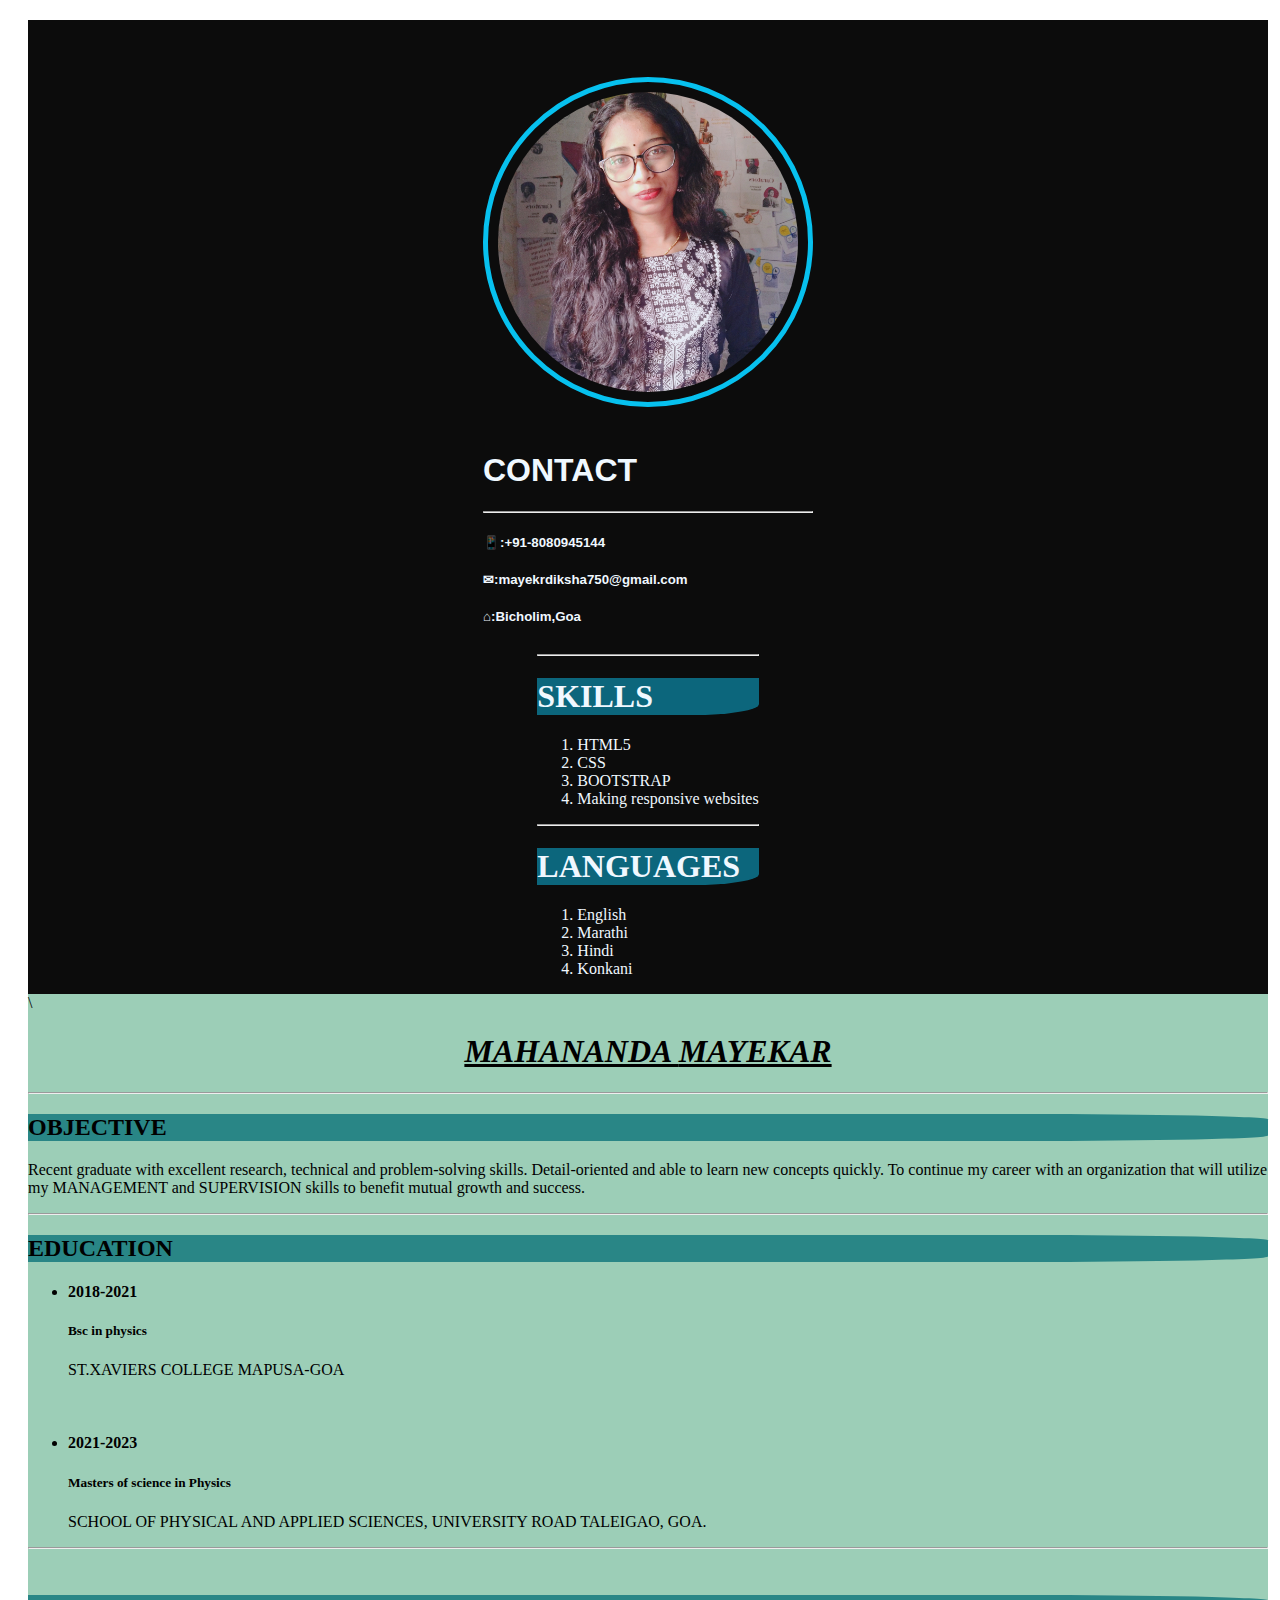
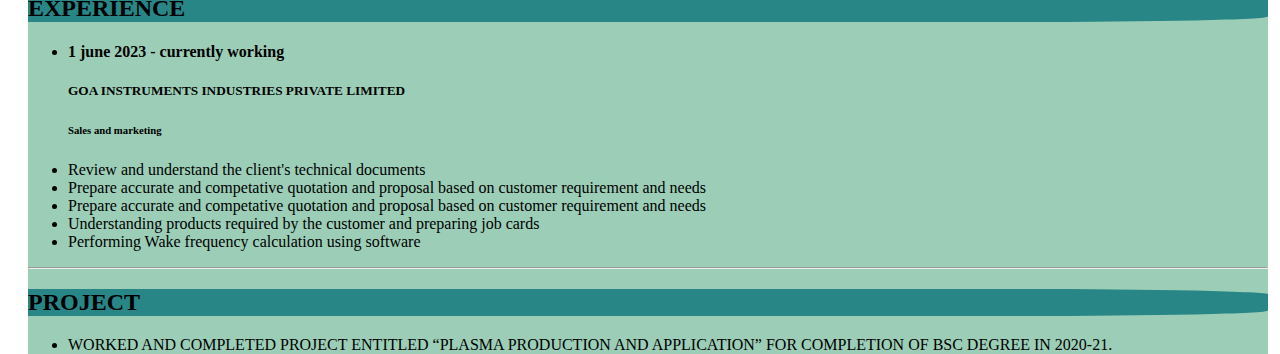
<file: 1.RESUME PROJECT/index.html>
<!doctype html>
<html lang="en">
  <head>
    <meta charset="utf-8">
    <meta name="viewport" content="width=device-width, initial-scale=1">
    <title>RESUME TAMPLATE</title>
    <link href="https://cdn.jsdelivr.net/npm/bootstrap@5.3.2/dist/css/bootstrap.min.css" rel="stylesheet" integrity="sha384-T3c6CoIi6uLrA9TneNEoa7RxnatzjcDSCmG1MXxSR1GAsXEV/Dwwykc2MPK8M2HN" crossorigin="anonymous">
  </head>
  <style>
   
    body{
        height: 100vh;
        width: 100%;
    }
    
    
    .container{
        margin: 20px;
        
        
        
    }
    .left-section{
        display: flex;
        align-items: center;
        flex-direction: column;
        padding-top: 1.5cm;
        
       

    }
    .left-section img{
        
        height: 300px;
        width: 300px;
        object-fit: cover;
        border-radius: 50%;
        border: 5px solid #07c1ef;
        margin-bottom: 20px;
        padding: 10px;
        
    }
    .top-section, .top-section h2{
      color: aliceblue;
      font-family: 'Gill Sans', 'Gill Sans MT', Calibri, 'Trebuchet MS', sans-serif;
    }
    .top-section-skills{
      color: aliceblue;
    }
    .top-section-skills h1{
      background-color: #0c667c;
      border-bottom-right-radius: 30%;
  
    }
    .col h2{
      background-color: rgb(41, 134, 134);
      border-bottom-right-radius: 20%;
      border-top-right-radius:20%; 
    }
  
    

    

    
  </style>
  <body >
    <div class="  d-flex justify-content-center ">
    <div class=" container d-flex justify-content-center row">
            <!-- left section -->
          
              <div class="left-section col-sm-12 col-md-4" style="background-color: rgb(12, 12, 12);">
                
               <div class=" top-section">
                <img src="./IMG_20211125_144230_306.webp" alt="" > 
                
                
                  <div>
                    <h1>CONTACT</h1>
                    <hr>
                    <h5>&#128241;:+91-8080945144</h5>
                    <h5>&#9993;:mayekrdiksha750@gmail.com</h5>
                    <h5>&#x2302;:Bicholim,Goa</h5>
                   </div>
               </div >
               <div class="top-section-skills">
                <hr>

                <h1>SKILLS</h1>
                <ol>
                  <li>HTML5</li>
                  <li>CSS</li>
                  <li>BOOTSTRAP</li>
                  <li>Making responsive websites</li>
                  
                </ol>
                <hr>

                <h1>LANGUAGES</h1>
                <ol>
                  <li>English</li>
                  <li>Marathi</li>
                  <li>Hindi</li>
                  <li>Konkani</li>
                  
                </ol>
               </div>
               
              
              </div>

              <!-- right section -->
              <div class=" col col-sm-12 col-md-8" style="background-color: rgb(156, 206, 183);">\
                <h1 style="text-align: center;"><i><b><u>MAHANANDA <u></u> MAYEKAR</u></b></i></h1>
                <hr>

                <h2>OBJECTIVE</h2>
                <p>Recent graduate with excellent research, technical and problem-solving skills. Detail-oriented and able to learn new concepts quickly. To continue my career with an organization that will utilize my MANAGEMENT and SUPERVISION skills to benefit mutual growth and success.
                </p>
                <hr>
                <h2>EDUCATION</h2>
                <ul>
                  <li>  <h4>2018-2021</h4>
                    <h5>Bsc in physics</h5>
                    <p>ST.XAVIERS COLLEGE MAPUSA-GOA </p>
                  
                  
                  </li>
                  <br>
                  <li>
                    <h4>2021-2023</h4>
                    <h5>Masters of science in Physics</h5>
                    <p>SCHOOL OF PHYSICAL AND APPLIED SCIENCES, UNIVERSITY ROAD TALEIGAO, GOA.</p>
                    
                    </li>
                  
                </ul>
                <hr>
                <br>
                <h2>EXPERIENCE</h2>
                <ul>
                  <li>
                    <h4>1 june 2023 - currently working </h4>
                    <h5> GOA INSTRUMENTS INDUSTRIES PRIVATE LIMITED</h5>
                    <h6>Sales and marketing</h6>
                    <li>Review and understand the client's technical documents</li>
                    <li>Prepare accurate and competative quotation and proposal based on customer requirement and needs</li>
                    <li>Prepare accurate and competative quotation and proposal based on customer requirement and needs</li>
                    <li>Understanding products required by the customer and preparing job cards </li>
                    <li>Performing Wake frequency calculation using software
                    </li>

                </li>
                </ul>
                <hr>

                <h2>PROJECT</h2>
                <ul>
                  <li> WORKED AND COMPLETED PROJECT ENTITLED “PLASMA PRODUCTION AND APPLICATION” FOR COMPLETION OF BSC DEGREE IN 2020-21.
                  </li>
                </ul>
            
              </div>
    



















            </div>
    <script src="https://cdn.jsdelivr.net/npm/bootstrap@5.3.2/dist/js/bootstrap.bundle.min.js" integrity="sha384-C6RzsynM9kWDrMNeT87bh95OGNyZPhcTNXj1NW7RuBCsyN/o0jlpcV8Qyq46cDfL" crossorigin="anonymous"></script>
  </body>
</html>
</file>
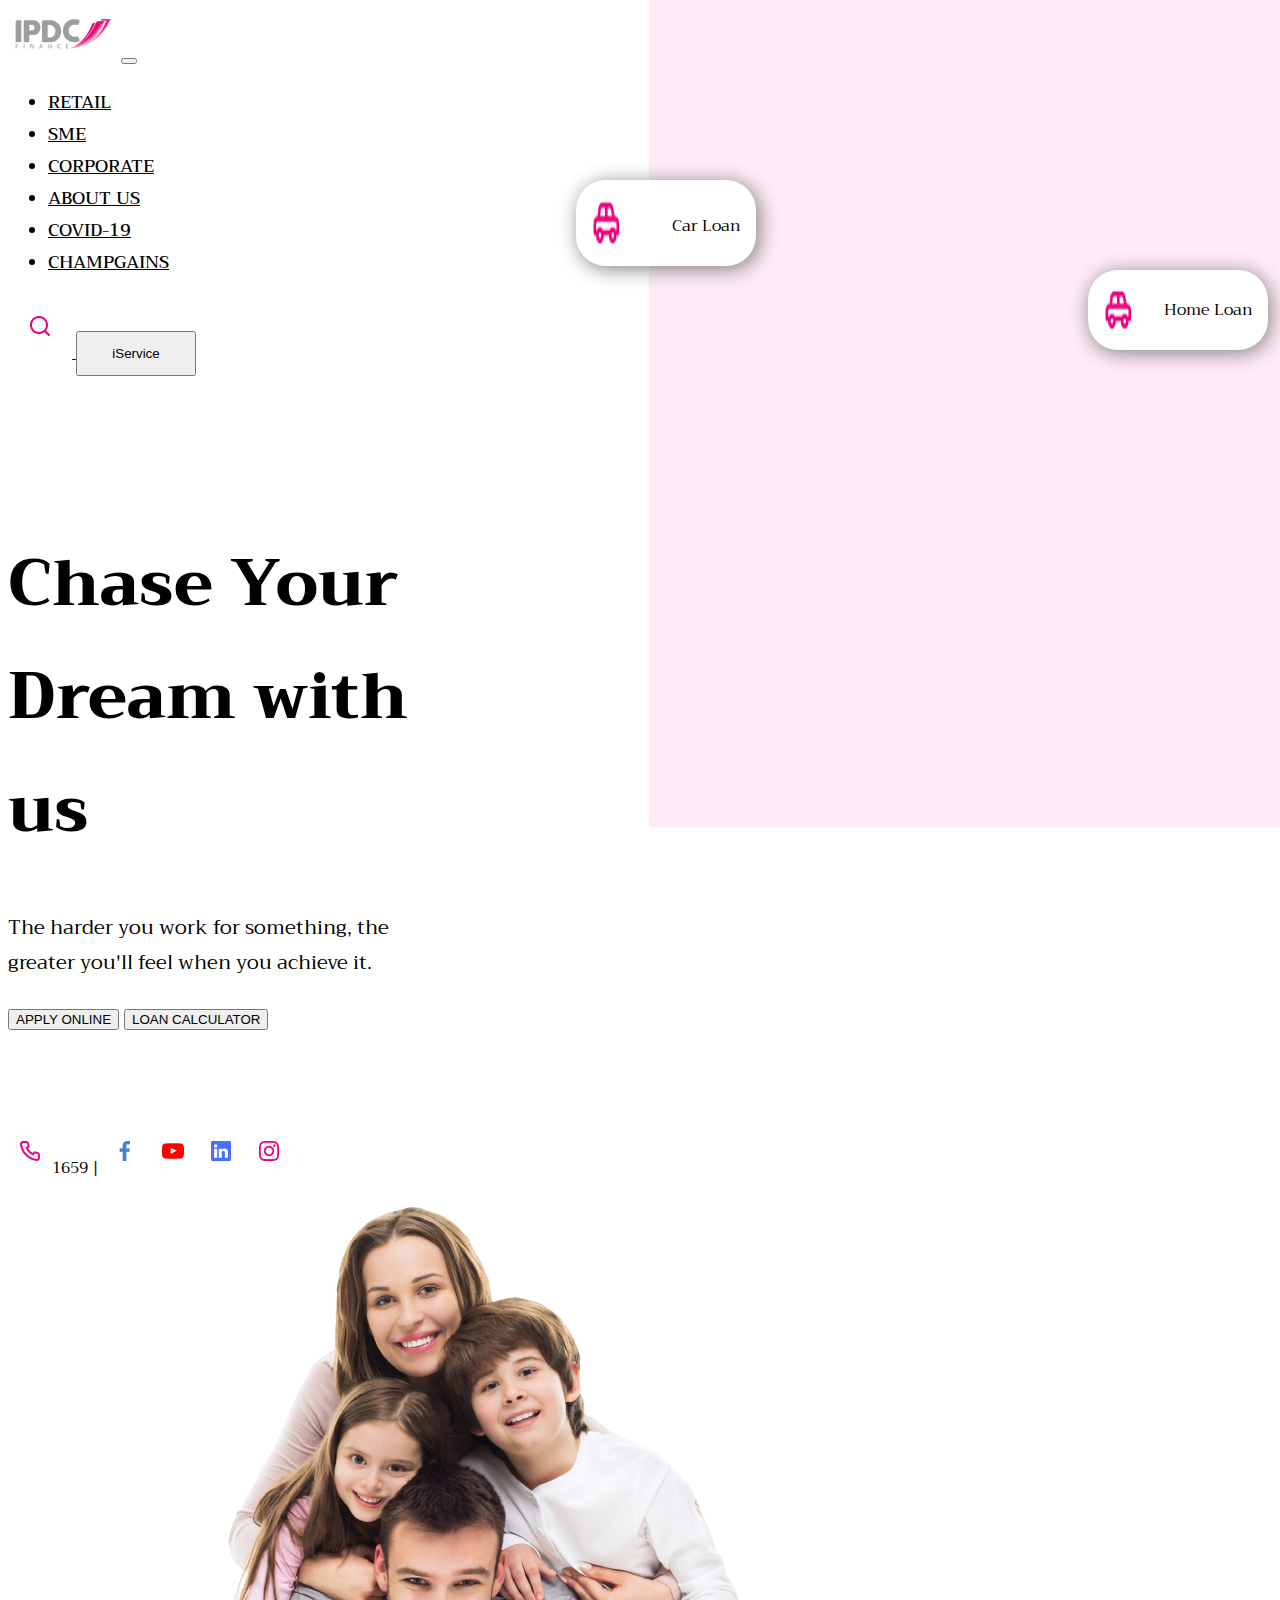
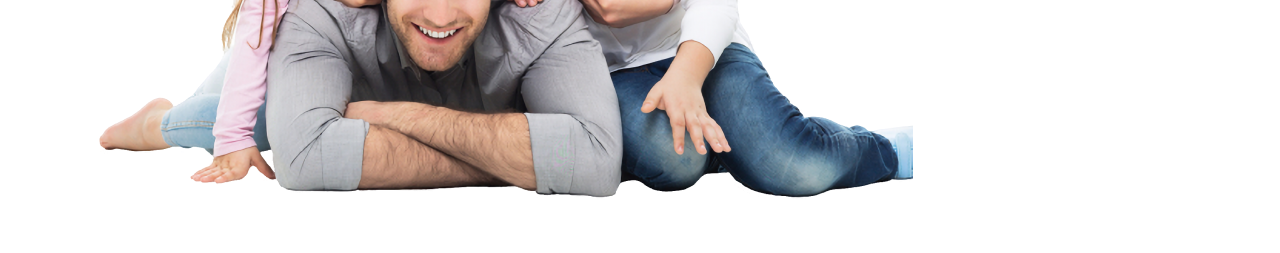
<file: 2.WEB PAGE CLONE/index.html>
<!DOCTYPE html>
<html lang="en">
  <head>
    <meta charset="utf-8" />
    <meta name="viewport" content="width=device-width, initial-scale=1" />
    <title>web page</title>
    <link
      href="https://cdn.jsdelivr.net/npm/bootstrap@5.3.2/dist/css/bootstrap.min.css"
      rel="stylesheet"
      integrity="sha384-T3c6CoIi6uLrA9TneNEoa7RxnatzjcDSCmG1MXxSR1GAsXEV/Dwwykc2MPK8M2HN"
      crossorigin="anonymous"
    />
    <link rel="stylesheet" href="https://fonts.googleapis.com/css?family=Trirong">
    <style>
      body {
        background-image: url("./background-image.png") !important;
        background-repeat: no-repeat;
        background-attachment: fixed;
        background-size: 100% 100%;
        font-family: "Trirong", serif;
      }
      .collapse li a{
        font-size: large;
        font-weight: 500;
        color: black;
      }
      form img{
        margin: 20px 
      }
      form button{
        width: 120px;
        height: 45px;
    margin-top: 15px;
    margin-right: 3cm;

      }
      .container{
        display: flex;
      }
      .main-paragraph{
        width: 450px;
        
        margin-top: 4cm;
      }
      .main-paragraph h1{
        font-size: 65px;
        font-weight: 800;
      }
      .main-paragraph{
        font-size: 20px;
      }
      .main-paragraph button{
        margin-top: 5px;
      }
      .footer{
        margin-top: 2.5cm;
        display: flex  
      }
      .footer img{
        margin: 10px;
      }
      .car-loans {
        
    position: absolute;
    display: flex;
   
    width: 150px;
    justify-content: space-between;
    padding: 10px 15px;
    border-radius: 30px;
    top: 20%;
    left: 45%;
    background-color: #ffffff;
    border: none;
    box-shadow: 3px 3px 20px grey;
}
.car-loans p{
    padding-top: 6px;
}
.Home-loans {
        
        position: absolute;
        display: flex;
       
        width: 150px;
        justify-content: space-between;
        padding: 10px 15px;
        border-radius: 30px;
        top: 30%;
        left: 85%;
        background-color: #ffffff;
        border: none;
        box-shadow: 2px 3px 20px grey;
    }


      
      
    </style>
  </head>
  <body>
    <!-- navbar -->
    
    <div class="  container-fluid">
      <nav class="navbar navbar-expand-lg ">
        <div class="container-fluid  d-flex ">
          <!-- logo at corner -->
          <img src="./assets/Assets/website-logo.png" alt="" />
          <button
            class="navbar-toggler"
            type="button"
            data-bs-toggle="collapse"
            data-bs-target="#navbarSupportedContent"
            aria-controls="navbarSupportedContent"
            aria-expanded="false"
            aria-label="Toggle navigation"
          >
            <span class="navbar-toggler-icon "></span>
          </button>
          <div class="nav-center  ">
            <div class="collapse navbar-collapse" id="navbarSupportedContent">
                <ul class="navbar-nav me-auto mb-2 mb-lg-0">
                  <li class="nav-item">
                    <a class="nav-link active" aria-current="page" href="#">RETAIL</a>
                  </li>
                  <li class="nav-item">
                    <a class="nav-link" href="#">SME</a>
                  </li>
                  <li class="nav-item">
                    <a class="nav-link active" aria-current="page" href="#">CORPORATE</a>
                  </li>
                  <li class="nav-item">
                    <a class="nav-link" href="#">ABOUT US</a>
                  </li>
                  <li class="nav-item">
                    <a class="nav-link" href="#">COVID-19</a>
                  </li>
                  <li class="nav-item">
                    <a class="nav-link" href="#">CHAMPGAINS</a>
                  </li>
                </ul>
              </div>

          </div>

          
           

            <!-- search box -->
            <div class="d-none d-sm-flex">
                <form class="d-flex" role="search">
                  <a href="#">
                    <img src="./assets/Assets/search-icon.png" alt="">
                  </a>
                  <button type="button" class="btn btn-danger">iService</button>
                </form>
              </div>
              
          </div>
        </div>
      </nav>
    </div>
    <div class="car-loans  ">
        
            <img src="./assets/Assets/car.png" alt="Car Loan">
            <p>Car Loan</p>
       
      </div>




    <!-- main-section -->
    <div class="container  ">
        <div class="row">
            <div class=" col col-sm-12 col-md-8 col-lg-6 order-sm-3 order-lg-1">
                <div class="main-paragraph">
                    <h1>Chase Your Dream with us</h1>
                    <p>The harder you work for something, the greater you'll feel when you achieve it.</p>
                    <button type="button" class="btn btn-danger">APPLY ONLINE</button>
                    <button type="button" class="btn btn-outline-danger">LOAN CALCULATOR</button>

                    
                <!-- footer section -->
                </div>
                <div class="footer ">
                    <footer>
                      <img style="font-size: 30px;"  src="./assets/Assets/phone.png" alt="">1659 |
                      <img src="./assets/Assets/facebook.png" alt="">
                      <img src="./assets/Assets/youtube.png" alt="">
                      <img src="./assets/Assets/linkedin.png" alt="">
                      <img src="./assets/Assets/instagram.png" alt="">
                    </footer>

                </div>
                
                
            </div>
           

<!-- 
            image-section -->
            <div class="col col-sm-12 col-md-8 col-lg-6 order-sm-1 order-lg-2">
                <img   src="./assets/Assets/hero-image.png" alt="">
            </div>
          </div>
          <div class="Home-loans  ">
        
            <img src="./assets/Assets/car.png" alt="Car Loan">
            <p>Home Loan</p>
       
      </div>
    </div>
    

    <script
      src="https://cdn.jsdelivr.net/npm/bootstrap@5.3.2/dist/js/bootstrap.bundle.min.js"
      integrity="sha384-C6RzsynM9kWDrMNeT87bh95OGNyZPhcTNXj1NW7RuBCsyN/o0jlpcV8Qyq46cDfL"
      crossorigin="anonymous"
    ></script>
  </body>
</html>
</file>
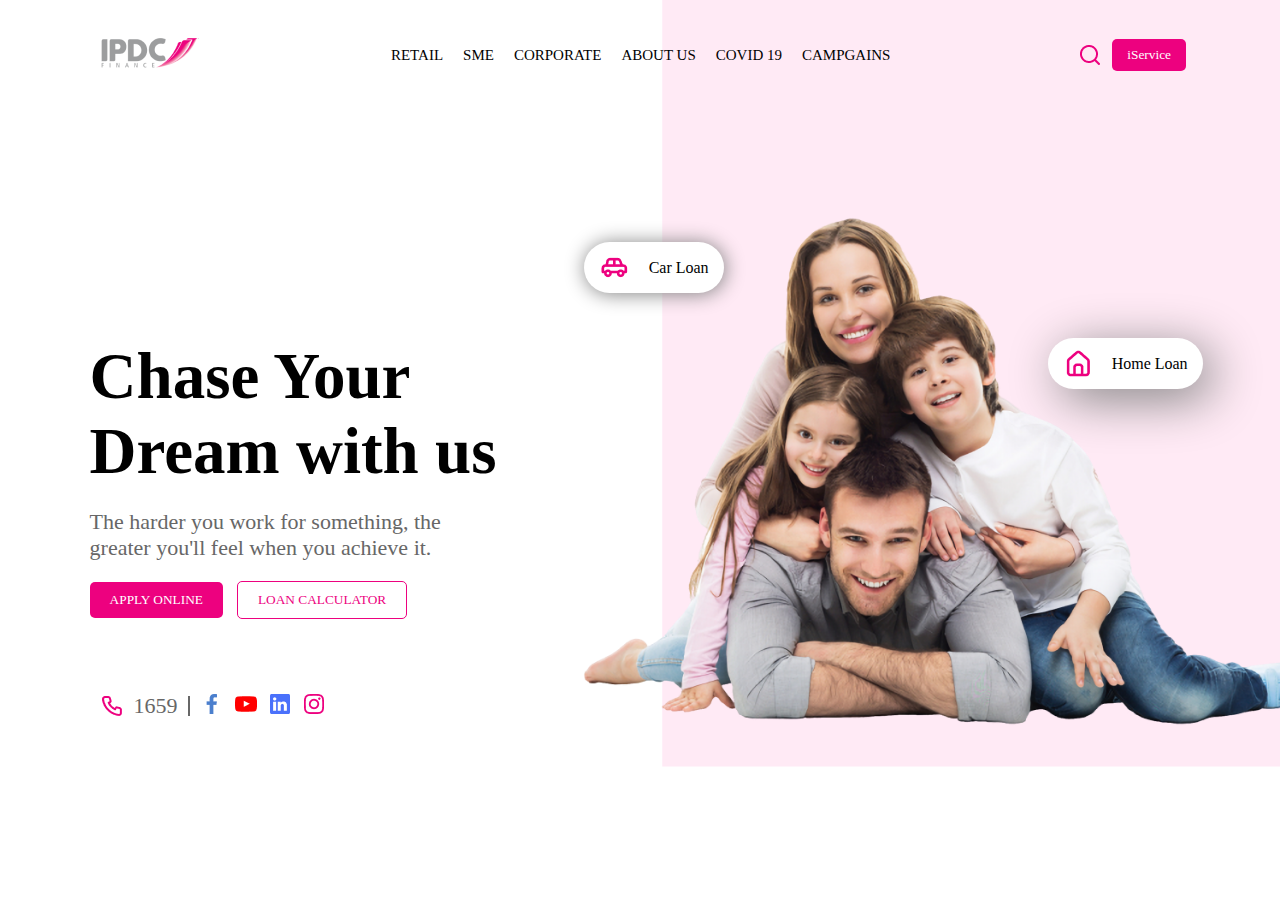
<file: 2.WEB PAGE CLONE/02 Web Page UI Clone/02 Web Page UI Clone/index.html>
<!doctype html>
<html lang="en">
  <head>
    <meta charset="UTF-8" />
    <meta name="viewport" content="width=device-width, initial-scale=1.0" />
    <title>Web-page-ui clone</title>
    <link rel="stylesheet" href="style.css" />
  </head>
  <body>
    <!-- nav bar -->
    <header>
      <nav>
        <div class="nav-logo">
          <img src="./Assets/website-logo.png" alt="IPDC Finance" />
        </div>
        <div class="nav-menu">
          <ul>
            <li>
              <a href="#retail"> Retail</a>
            </li>
            <li>
              <a href="#retail"> Sme</a>
            </li>
            <li>
              <a href="#retail"> Corporate </a>
            </li>
            <li>
              <a href="#retail"> About us</a>
            </li>
            <li>
              <a href="#retail"> Covid 19</a>
            </li>
            <li>
              <a href="#retail"> Campgains </a>
            </li>
          </ul>
        </div>
        <div class="nav-buttons">
          <img src="./Assets/search-icon.png" alt="Search icon" />
          <button>iService</button>
        </div>
      </nav>
    </header>

    <!-- hero section  -->
    <main>
      <section class="main-hero-left">
        <h1>Chase Your Dream with us</h1>
        <p>
          The harder you work for something, the greater you'll feel when you
          achieve it.
        </p>
        <div class="hero-btns">
          <button class="cta-one">APPLY ONLINE</button>
          <button class="cta-two">LOAN CALCULATOR</button>
        </div>

        <div class="contact">
          <div class="contact-one">
            <img src="./Assets/phone.png" alt="phone" />
            <p>1659</p>
          </div>
          <div class="contact-two"></div>
          <div class="contact-three">
            <ul>
              <li><img src="./Assets/facebook.png" alt="facebook" /></li>
              <li><img src="./Assets/youtube.png" alt="Youtube" /></li>
              <li><img src="./Assets/linkedin.png" alt="linkedin" /></li>
              <li><img src="./Assets/instagram.png" alt="instagram" /></li>
            </ul>
          </div>
        </div>
      </section>

      <!-- main hero right section  -->
      <section class="main-hero-right">
        <div>
          <div class="car-loans">
            <img src="./Assets/car.png" alt="Car Loan" />
            <p>Car Loan</p>
          </div>
          <div class="home-loans loans">
            <img src="./Assets/House.png" alt="Home Loan" />
            <p>Home Loan</p>
          </div>
          <img
            class="hero-image"
            src="./Assets/hero-image.png"
            alt="family picture"
          />
        </div>
      </section>
    </main>
  </body>
</html>
</file>
<file: 2.WEB PAGE CLONE/02 Web Page UI Clone/02 Web Page UI Clone/style.css>
*{
    padding: 0;
    margin: 0;
    font-family: metropolis;
}

/* whole page web container */
body {
    background-image: url("./Assets/background-image.png");
    background-position: bottom;
    height: 100vh;
    background-repeat: no-repeat;
    max-width: 1440px;
    margin: auto
    
}

/* nav section  */
nav {
    display: flex;
    justify-content: space-around;
    align-items: center;
    padding: 10px 0px;
    height: 10vh;

}

nav ul {
    list-style-type: none;
    display: flex;
    justify-content: space-between;
    gap: 20px;

    align-items: center ;
}
nav a {
    text-decoration: none;
    text-transform: uppercase;
    color: #010101;
    font-size: 15px;
    
}

.nav-buttons {
    display: flex;
    justify-content: space-between;
    gap: 10px;
    align-items: center;
    font-weight: bold;
}
.nav-buttons > button {
    padding: 8px 15px ;
    border: none;
    color: #ffffff;
    background-color: #ED017F;
    border-radius: 5px;
}

/* main section */
main {
    
    display: flex;
    justify-content: space-around;
    align-items: center;
    margin-left: 7%;
    height: 82vh;
    
}

.main-hero-left {
    position: relative;
    width: 35%;
}

/* main hero left */
.main-hero-left h1 {
    font-size: 65px;
    padding-bottom: 20px;
    
}

.main-hero-left p {
    font-size: 22px;
    color: #676767;
    padding-bottom: 20px;
}

.cta-one {
    padding: 10px 20px;
    background-color: #ED017F;
    color: #ffffff;
    border:none;
    border-radius: 5px;
}
.cta-two {
    padding: 10px 20px ;
    color: #ED017F;
    border-radius: 5px;
    border: 1px solid #ED017F;
    background-color: #ffffff;
    margin-left: 10px;
}

.contact {
    display: flex;
    align-items: center;
    position: absolute;
    margin-left: 10px;
    bottom: -120px;
}

.contact-one {
    display: flex;
    align-items: center;
    gap: 10px;
  
}
.contact-one p {
   padding-top: 20px;
}

.contact-two {
    background-color: #676767;
    height: 20px;
    
    width: 2px;
    margin: 0 10px;
}

.contact-three ul {
    display: flex;
    list-style-type: none;
    align-items: center;
    gap: 10px;

}


/* main hero right */
.main-hero-right {
    position: relative;
    width: 65%;
   
}

.car-loans {
    position: absolute;
  
    display: flex;
    align-items: center;
    width: 110px;
    justify-content: space-between;
    padding: 10px 15px;
    border-radius: 30px;
    top: 8%;
    left: 10%;
    background-color: #ffffff;
    border: none;
    box-shadow: 1px 1px 20px grey;

}
.home-loans {
    position: absolute;
    border: 1px solid red;
    display: flex;
    align-items: center;
    width: 125px;
    justify-content: space-between;
    padding: 10px 15px;
    border-radius: 30px;
    right: 10%;
    top: 25%;
    background-color: #ffffff;
    border: none;
    box-shadow: 10px 10px 50px grey;
    
}

.hero-image {
    width: 100%;
}

@media screen and (max-width: 768px) {
    body {
        background-position: center;
    }
    main {
        padding-top: 10%;
        flex-direction: column-reverse;
        gap: 10px;
        margin: 0 10%;
    
    }
    .main-hero-right {
        width: 100%
    }
    .main-hero-left {
        width: 100%;
      text-align: center;
      
    }
    .contact {
      
        width: 100%;
        justify-content: center;    
    }
    
    .car-loans {
        top: 0;
        left: 5%;
    }
    .home-loans {
        right: 0;
    }
    .nav-menu {
        display: none;
       
    }
}

@media screen and (max-width: 425px) {

    .car-loans {
        left: -10px;
        width: 95px;
    }
    .home-loans {
        width: 110px;
        right: -25px;
    }
   
}
</file>
